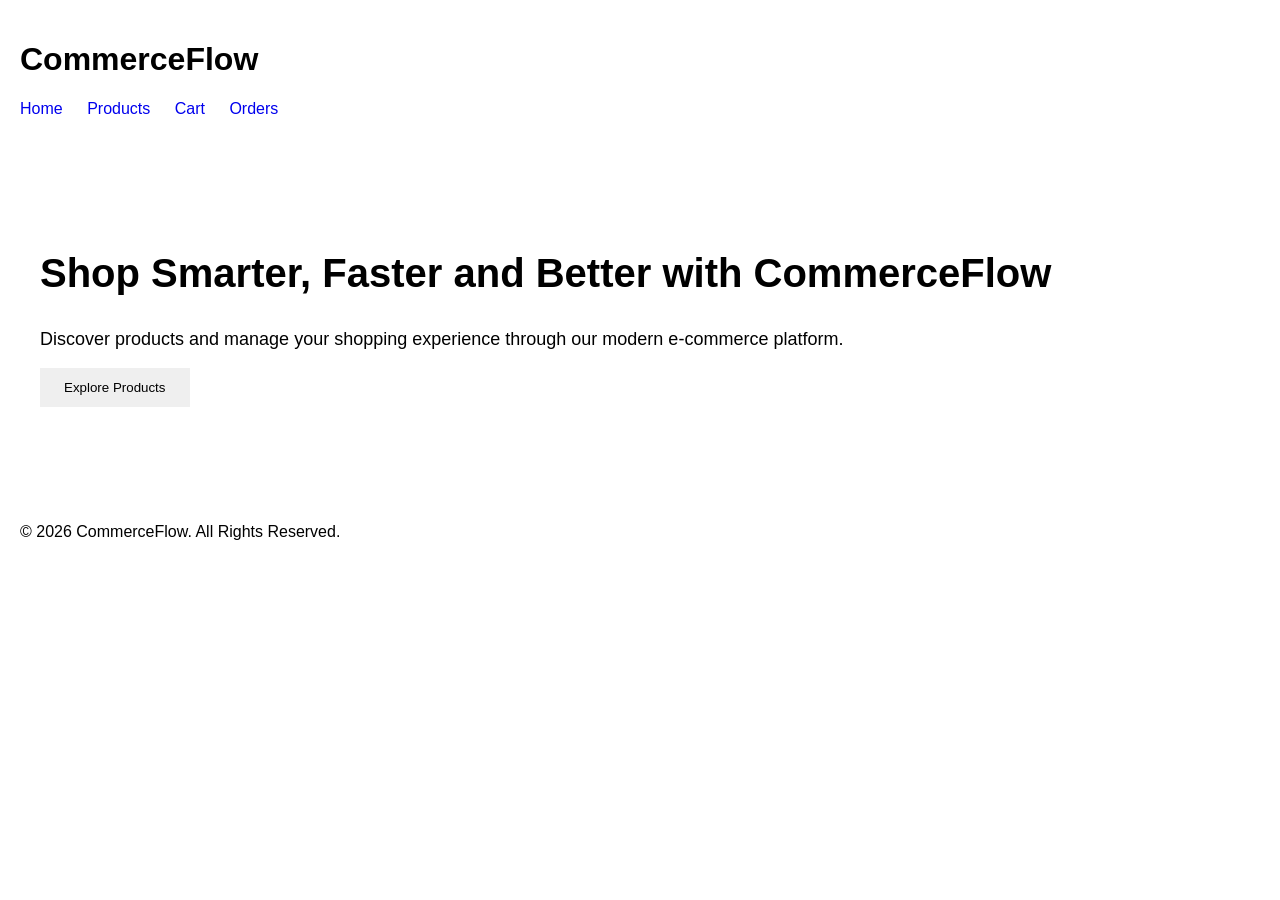
<file: frontend/index.html>
<!DOCTYPE html>
<html lang="en">
<head>
    <meta charset="UTF-8">
    <meta name="viewport" content="width=device-width, initial-scale=1.0">

    <title>CommerceFlow | Online Shopping</title>

    <link rel="stylesheet" href="css/style.css">
</head>

<body>

    <header>
        <h1>CommerceFlow</h1>

        <nav>
            <a href="#">Home</a>
            <a href="#">Products</a>
            <a href="#">Cart</a>
            <a href="#">Orders</a>
        </nav>
    </header>

    <main>

        <section class="hero">
            <h2>Shop Smarter, Faster and Better with CommerceFlow</h2>

            <p>
                Discover products and manage your shopping experience
                through our modern e-commerce platform.
            </p>

            <button>Explore Products</button>
        </section>

    </main>

    <footer>
        <p>© 2026 CommerceFlow. All Rights Reserved.</p>
    </footer>

    <script src="js/app.js"></script>

</body>
</html>
</file>
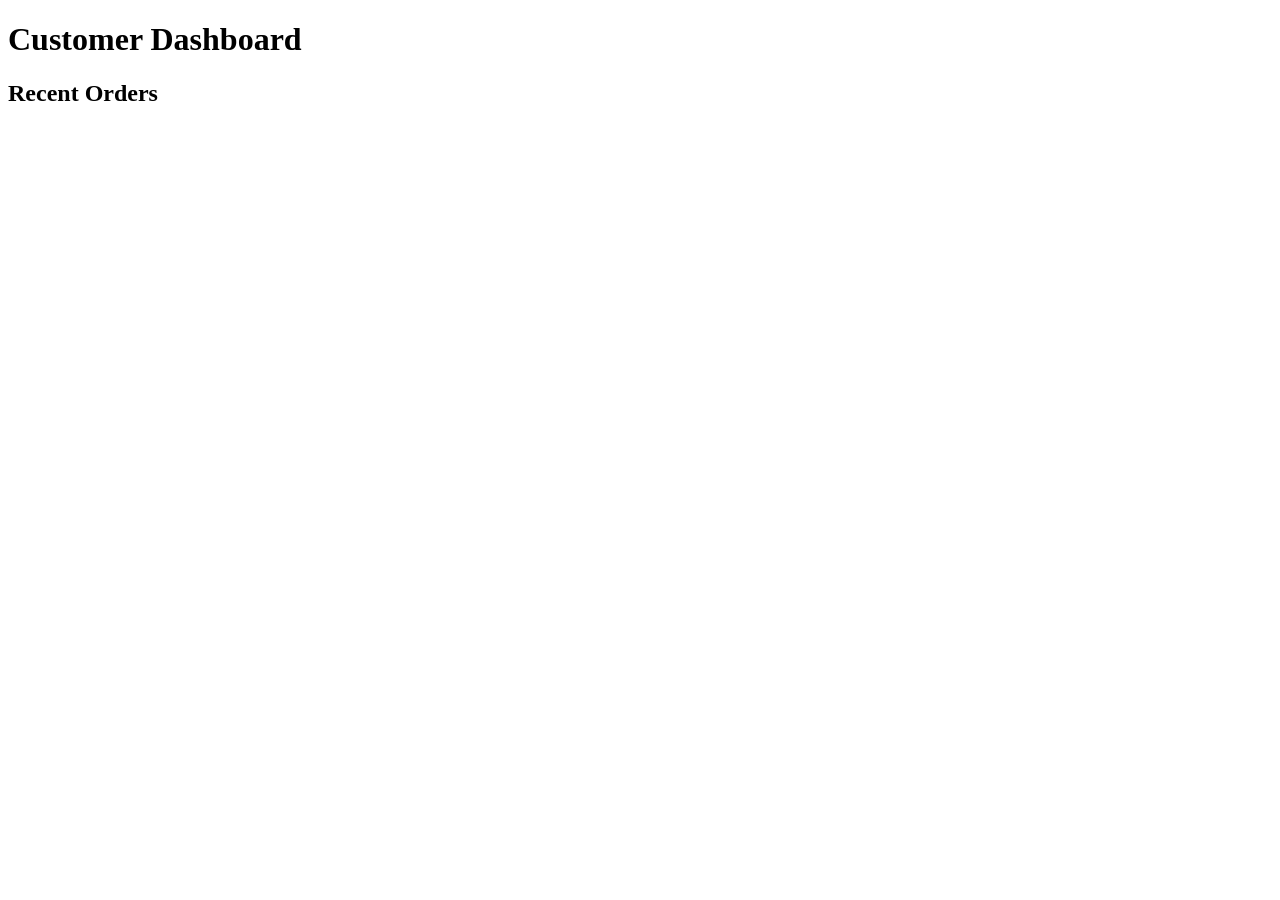
<file: frontend/dashboard.html>
<!DOCTYPE html>
<html>
<head>
    <title>CommerceFlow Dashboard</title>
</head>

<body>

    <h1>Customer Dashboard</h1>

    <section>
        <h2>Recent Orders</h2>
    </section>

</body>
</html>
</file>
<file: frontend/css/style.css>
body {
    font-family: Arial, sans-serif;
    margin: 0;
    padding: 0;
}

header {
    padding: 20px;
}

nav a {
    margin-right: 20px;
    text-decoration: none;
}

.hero {
    padding: 80px 40px;
}

.hero h2 {
    font-size: 40px;
}

button {
    padding: 12px 24px;
    border: none;
    cursor: pointer;
}

footer {
    padding: 20px;
}
.hero p {
    font-size: 18px;
}
</file>
